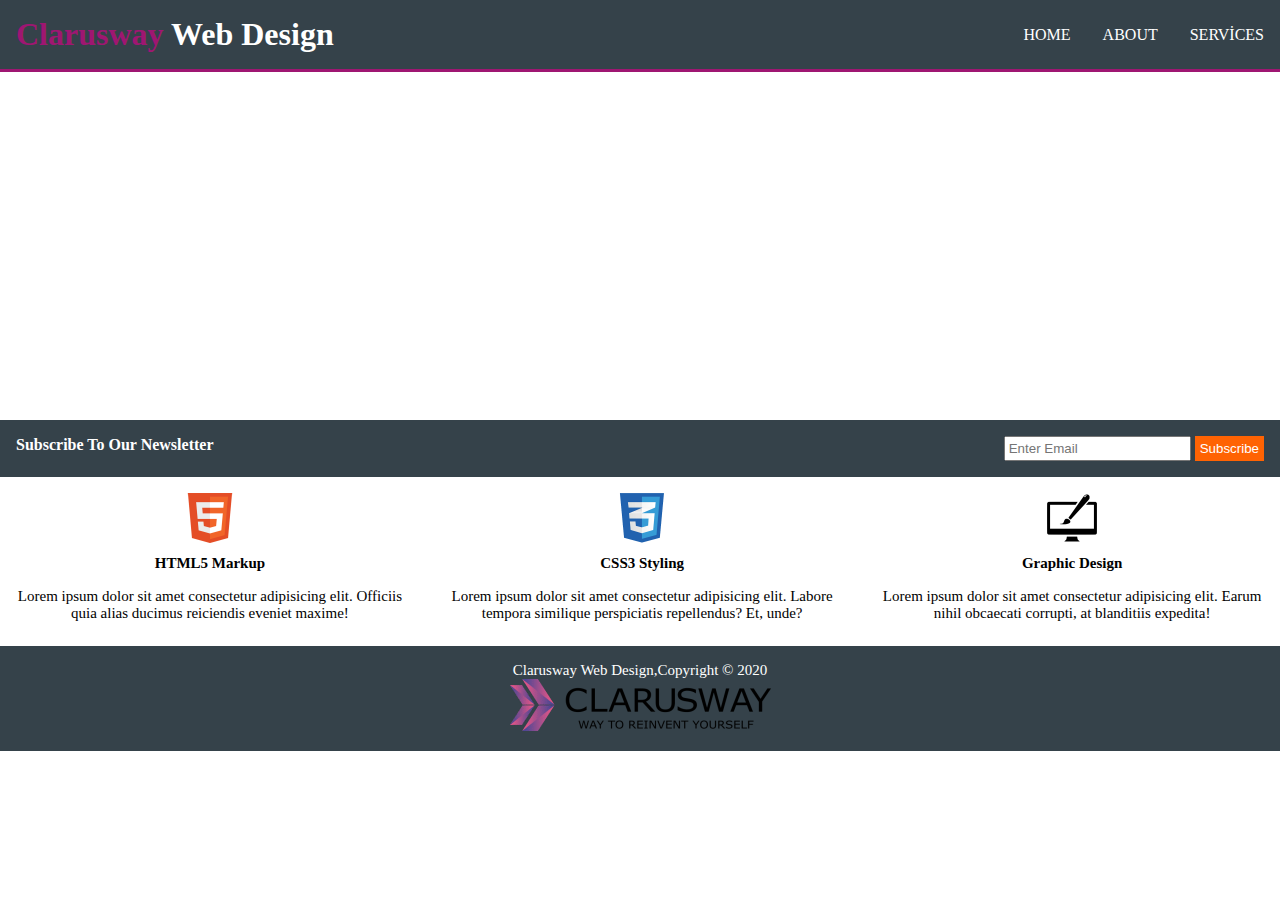
<file: index.html>
<!DOCTYPE html>
<html lang="en">
<head>
    <meta charset="UTF-8">
    <meta http-equiv="X-UA-Compatible" content="IE=edge">
    <meta name="viewport" content="width=device-width, initial-scale=1.0">
    <link rel="stylesheet" href="style.css">
    <title>Clarusway Web Design</title>
</head>
<body>
    <header>
        <div class="div1">
            <h1><span>Clarusway</span> Web Design</h1>
            <div class="links">
                <a href="index.html">HOME</a>
                <a href="about.html">ABOUT</a>
                <a href="services.html">SERVİCES</a>    
            </div>
        </div>
    </header>
    <div class="container">
        <div class="div2">
            <h1>Professional Web Design</h1>
            <p>Lorem ipsum dolor sit amet consectetur, adipisicing elit. Quas minima ex blanditiis? Pariatur voluptatum, eos reiciendis sunt corporis vero harum optio.</p>
        </div>
        <div class="div3">
            <div>
                <p><strong>Subscribe To Our Newsletter</strong></p>
            </div>
            <div>
                <input type="email" name="email" id="email" placeholder="Enter Email">
                <button type="submit" class="btn">Subscribe</button>
            </div>
        </div>
        <div class="main">
            <div class="div4">
                <img src="images\logo_html.png" alt="html_symbol" style="width: 50px;" class="images">
                <p><strong>HTML5 Markup</strong></p>
                <p>Lorem ipsum dolor sit amet consectetur adipisicing elit. Officiis quia alias ducimus reiciendis eveniet maxime!</p>
            </div>
            <div class="div5">
                <img src="images\logo_css.png" alt="css_symbol"style="width: 50px;" class="images">
                <p><strong>CSS3 Styling</strong></p>
                <p>Lorem ipsum dolor sit amet consectetur adipisicing elit. Labore tempora similique perspiciatis repellendus? Et, unde?</p>
            </div>
            <div class="div6">
                <img src="images\logo_brush.png" alt="brush_symbol"style="width: 50px;" class="images">
                <p><strong>Graphic Design</strong></p>
                <p>Lorem ipsum dolor sit amet consectetur adipisicing elit. Earum nihil obcaecati corrupti, at blanditiis expedita!</p>
            </div>
        </div>

    </div>
</body>
<footer>
    <p>Clarusway Web Design,Copyright © 2020</p>
    <img src="images\clarusway_logo.png" alt="">
</footer>
</html>
</file>
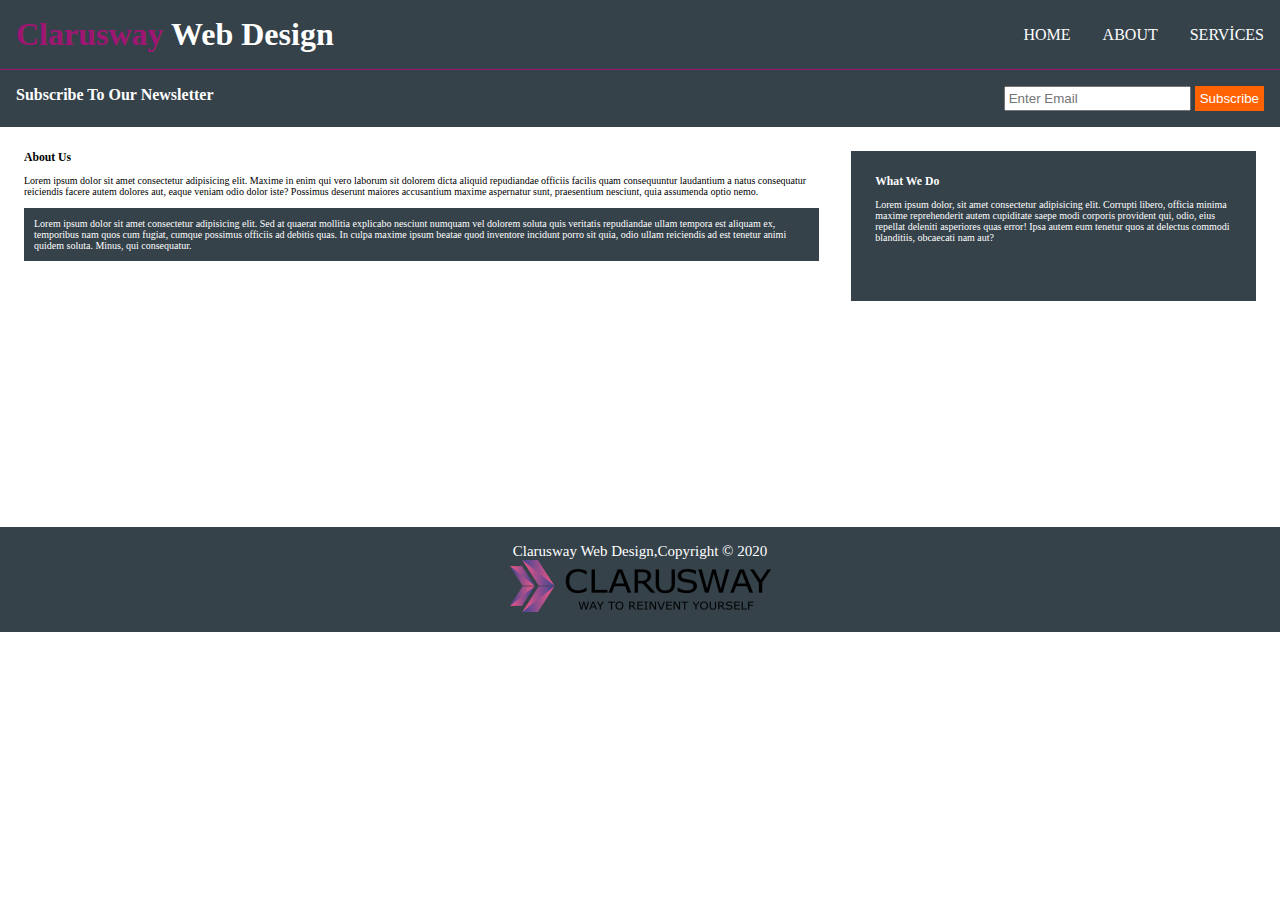
<file: about.html>
<!DOCTYPE html>
<html lang="en">
<head>
    <meta charset="UTF-8">
    <meta http-equiv="X-UA-Compatible" content="IE=edge">
    <meta name="viewport" content="width=device-width, initial-scale=1.0">
    <link rel="stylesheet" href="style.css">
    <title>Clarusway Web Design</title>
</head>
<body>
    <header>
        <div class="div1">
            <h1><span>Clarusway</span> Web Design</h1>
            <div class="links">
                <a href="index.html">HOME</a>
                <a href="about.html">ABOUT</a>
                <a href="services.html">SERVİCES</a>    
            </div>
        </div>
    </header>
    <div class="div3">
        <div>
            <p><strong>Subscribe To Our Newsletter</strong></p>
        </div>
        <div>
            <input type="email" name="email" id="email" placeholder="Enter Email">
            <button type="submit" class="btn">Subscribe</button>
        </div>
    </div>
    <div class="genel">
        <div class="about">
            <h3>About Us</h3><br>
            <p class="p1">Lorem ipsum dolor sit amet consectetur adipisicing elit. Maxime in enim qui vero laborum sit dolorem dicta aliquid repudiandae officiis facilis quam consequuntur laudantium a natus consequatur reiciendis facere autem dolores aut, eaque veniam odio dolor iste? Possimus deserunt maiores accusantium maxime aspernatur sunt, praesentium nesciunt, quia assumenda optio nemo.</p><br>
            <p class="p2">Lorem ipsum dolor sit amet consectetur adipisicing elit. Sed at quaerat mollitia explicabo nesciunt numquam vel dolorem soluta quis veritatis repudiandae ullam tempora est aliquam ex, temporibus nam quos cum fugiat, cumque possimus officiis ad debitis quas. In culpa maxime ipsum beatae quod inventore incidunt porro sit quia, odio ullam reiciendis ad est tenetur animi quidem soluta. Minus, qui consequatur.</p>
        </div>
        <div class="what">
            <h3>What We Do</h3><br>
            <p>Lorem ipsum dolor, sit amet consectetur adipisicing elit. Corrupti libero, officia minima maxime reprehenderit autem cupiditate saepe modi corporis provident qui, odio, eius repellat deleniti asperiores quas error! Ipsa autem eum tenetur quos at delectus commodi blanditiis, obcaecati nam aut?</p>
        </div>
    </div>
    
</body>
<footer>
    <p>Clarusway Web Design,Copyright © 2020</p>
    <img src="images\clarusway_logo.png" alt="">
</footer>
</html>
</file>
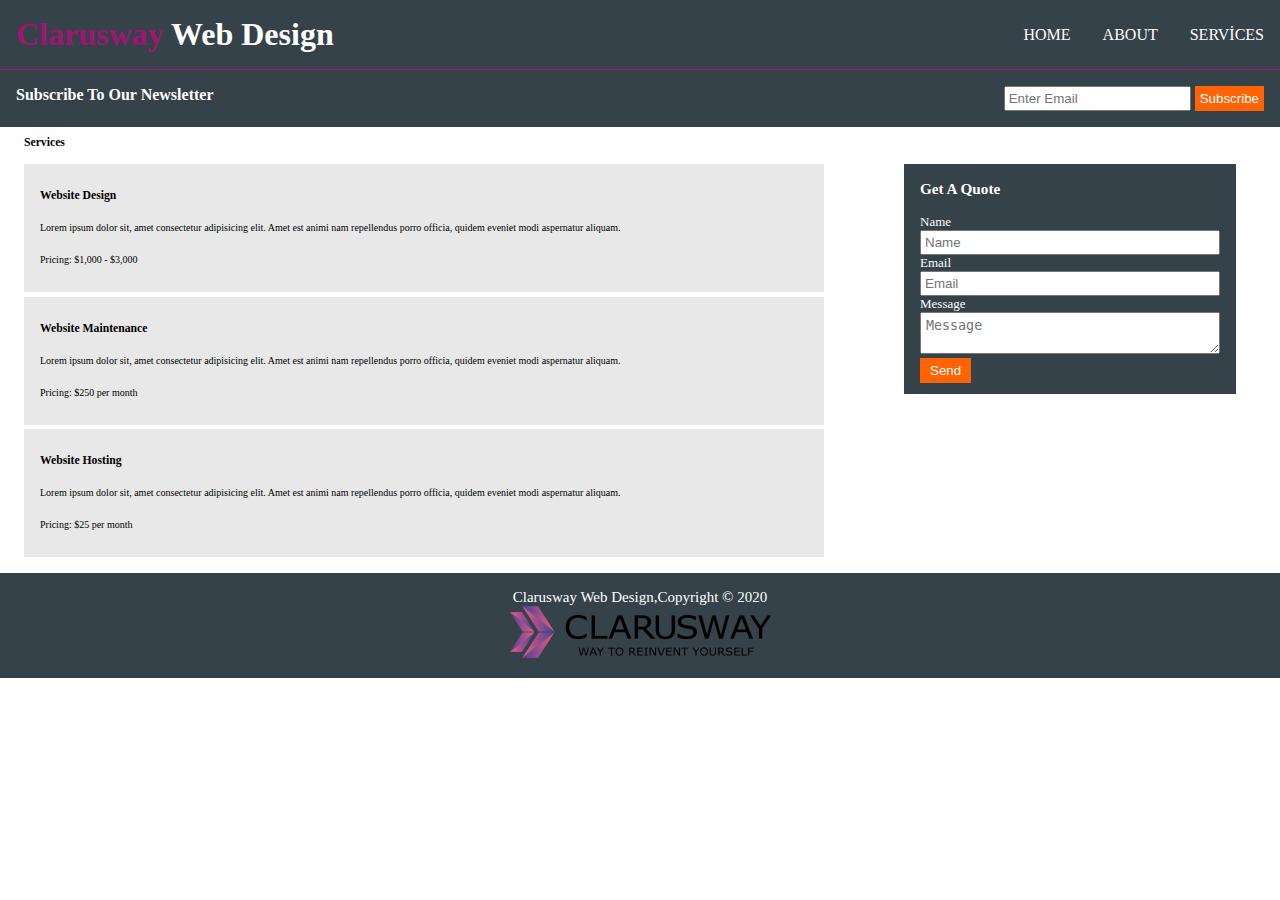
<file: services.html>
<!DOCTYPE html>
<html lang="en">

<head>
    <meta charset="UTF-8">
    <meta http-equiv="X-UA-Compatible" content="IE=edge">
    <meta name="viewport" content="width=device-width, initial-scale=1.0">
    <link rel="stylesheet" href="style.css">
    <title>Clarusway Web Design</title>
</head>

<body>
    <header>
        <div class="div1">
            <h1><span>Clarusway</span> Web Design</h1>
            <div class="links">
                <a href="index.html">HOME</a>
                <a href="about.html">ABOUT</a>
                <a href="services.html">SERVİCES</a>
            </div>
        </div>
    </header>
    <div class="div3">
        <div>
            <p><strong>Subscribe To Our Newsletter</strong></p>
        </div>
        <div>
            <input type="email" name="email" id="email" placeholder="Enter Email">
            <button type="submit" class="btn">Subscribe</button>
        </div>
    </div>
    <div class="last">
        <div class="servicepage">
            <div class="service">
                <h3><strong>Services</strong></h3>
            </div>
            <div class="service1">
                <h3><strong>Website Design</strong></h3>
                <p>Lorem ipsum dolor sit, amet consectetur adipisicing elit. Amet est animi nam repellendus porro
                    officia, quidem eveniet modi aspernatur aliquam.</p>
                <p>Pricing: $1,000 - $3,000</p>
            </div>
            <div class="service2">
                <h3><strong>Website Maintenance</strong></h3>
                <p>Lorem ipsum dolor sit, amet consectetur adipisicing elit. Amet est animi nam repellendus porro
                    officia, quidem eveniet modi aspernatur aliquam.</p>
                <p>Pricing: $250 per month</p>
            </div>
            <div class="service3">
                <h3><strong>Website Hosting</strong></h3>
                <p>Lorem ipsum dolor sit, amet consectetur adipisicing elit. Amet est animi nam repellendus porro
                    officia, quidem eveniet modi aspernatur aliquam.</p>
                <p>Pricing: $25 per month</p>
            </div>
        </div>
        <div class="quote">
            <h3>Get A Quote</h3><br>
            <label for="name">Name</label><br>
            <input type="text" placeholder="Name" style="width: 300px;"><br>
            <label for="email">Email</label><br>
            <input type="email" placeholder="Email" style="width: 300px;"><br>
            <label for="message">Message</label><br>
            <textarea placeholder="Message" style="width: 300px;"></textarea><br>
            <button type="submit">Send</button>
        </div>
    </div>
</body>
<footer>
    <p>Clarusway Web Design,Copyright © 2020</p>
    <img src="images\clarusway_logo.png" alt="">
</footer>

</html>
</file>
<file: style.css>
*{
    margin: 0;
    padding: 0;
    box-sizing: border-box;
}
span{
    color: #9f1672;
}
.container{
    display: flex;
    flex-direction: column;
}
.div1{
    display: flex;
    padding: 1rem;
    justify-content: space-between;
    align-items: center;
    background-color: #35424A;
    color: white;
    border-bottom:1px solid #9f1672;
}
.div1 a{
    text-decoration: none;
    color: white;
}
.div1 a:hover{
    color: #9f1672;
}
.links{
    display: flex;
    gap: 2rem;
}
.div2{
    display: flex;
    flex-direction: column;
    min-height: 350px;
    text-align: center;
    background-image: url("https://cdn-employer-wp.arc.dev/wp-content/uploads/2022/04/good-software-developer-1128x635.jpg");
    background-repeat: no-repeat;
    background-size: cover;
    color: white;
    justify-content: center;
    border-top:  2px solid #9f1672;

}
.div3{
    display: flex;
    padding: 1rem;
    justify-content: space-between;
    background-color: #35424A;
    color: white;
    gap:3px ;
}
.main{
    display: flex;
    text-align: center;
    padding: 1rem 0;
}
.main p{
    font-size: 15px;
    padding: 8px;
}
footer{
    text-align: center;
    background-color: #35424A;
    color: white;
    padding: 1rem;
    font-size: 15px;
}
.btn{
    background-color: #ff6303;
    color: white;
    padding: 5px;
    border: none;
}
input{
    padding: 3px;
}
.genel{
    display: flex;
    padding:1.5rem;
    gap: 2rem;
    height: 400px;
}
.about{
    font-size: 10px;
}
.p2{
    background-color: #35424A;
    color: white;
    padding: 10px;
    font-size: 10px;
}
.what{
    background-color: #35424A;
    color: white;
    font-size: 10px;
    padding: 1.5rem;
    width: 800px;
    height: 150px;
}
.servicepage{
    display: flex;
    flex-direction: column;
    gap: 0.3rem;
    padding-left: 1.5rem;
    font-size: 10px;
    line-height: 2rem;
}
.service1{
    background-color: rgba(205, 205, 205, 0.455);
    padding: 1rem;
    width: 800px;
}
.service2{
    background-color: rgba(205, 205, 205, 0.455);
    padding: 1rem;
    width: 800px;}
.service3{
    background-color: rgba(205, 205, 205, 0.455);
    padding: 1rem;
    width: 800px;
    margin-bottom: 1rem;
}
.quote{
    padding:  1rem;
    background-color: #35424A ;
    color: white;
    font-size: 13px;
    margin-top: 2.3rem;
    height: 230px;
}
.quote button{
    background-color: #ff6303;
    color: white;
    padding: 5px 10px 5px 10px;
    border: none;

}
.last{
    display: flex;
    gap: 5rem
}
textarea{
    padding: 5px;
}
</file>
